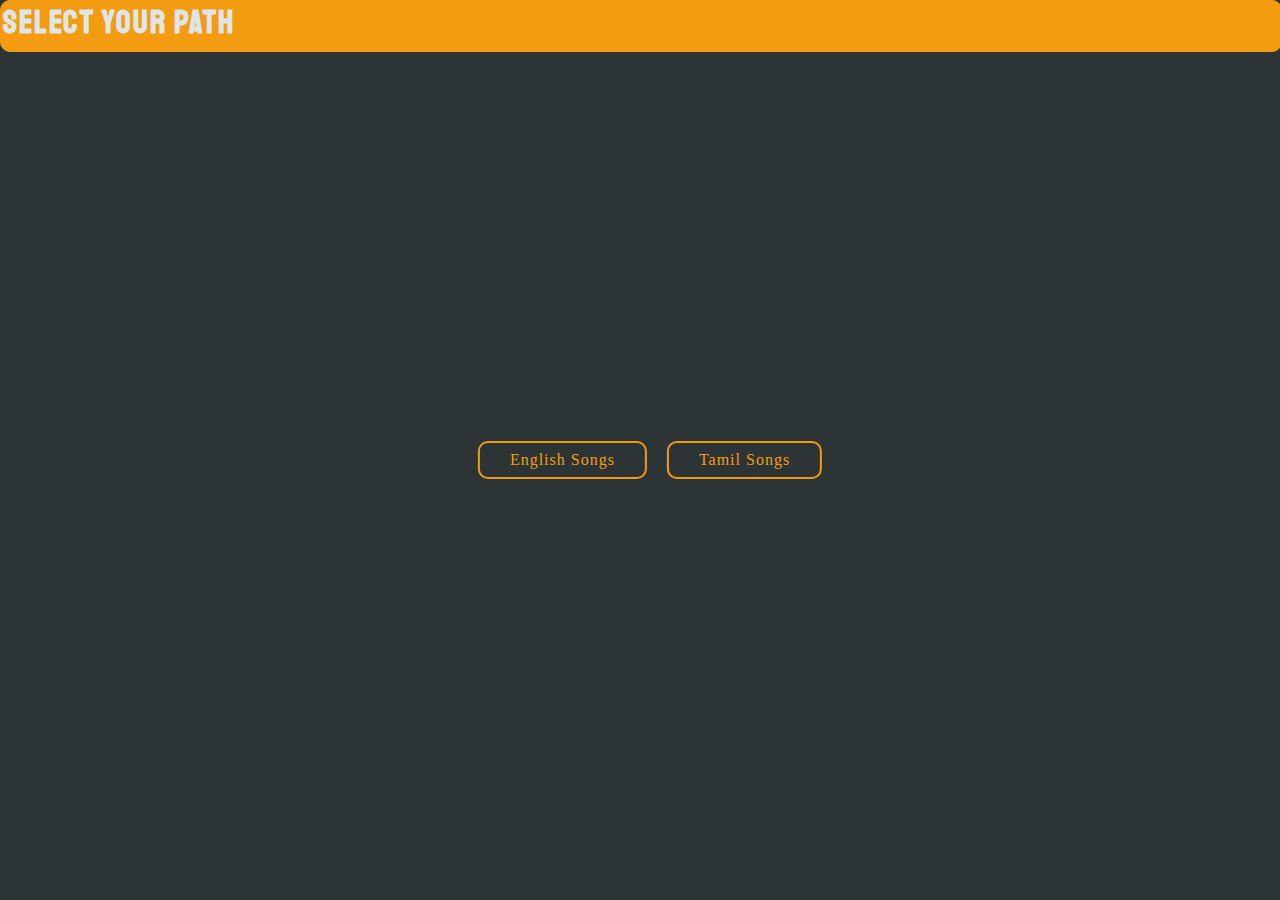
<file: index.html>
<!DOCTYPE html>
<html>
<head>
	<title>Select...</title>
	<meta charset="utf-8">
	<meta name="viewport" content="width=device-width, initial-scale=1.0">
	<link rel="stylesheet" type="text/css" href="34.css" />
	<link href="https://fonts.googleapis.com/css?family=Staatliches" rel="stylesheet">
	<link href="https://fonts.googleapis.com/css?family=Hanalei+Fill" rel="stylesheet">
</head>
<body>

    <div class="head">
    	<h1>Select Your Path</h1>
    </div>

	<div class="select">
		<a href="english.html">English Songs</a>
		<a href="tamil.html">Tamil Songs</a>
		
	</div>

</body>
</html>
</file>
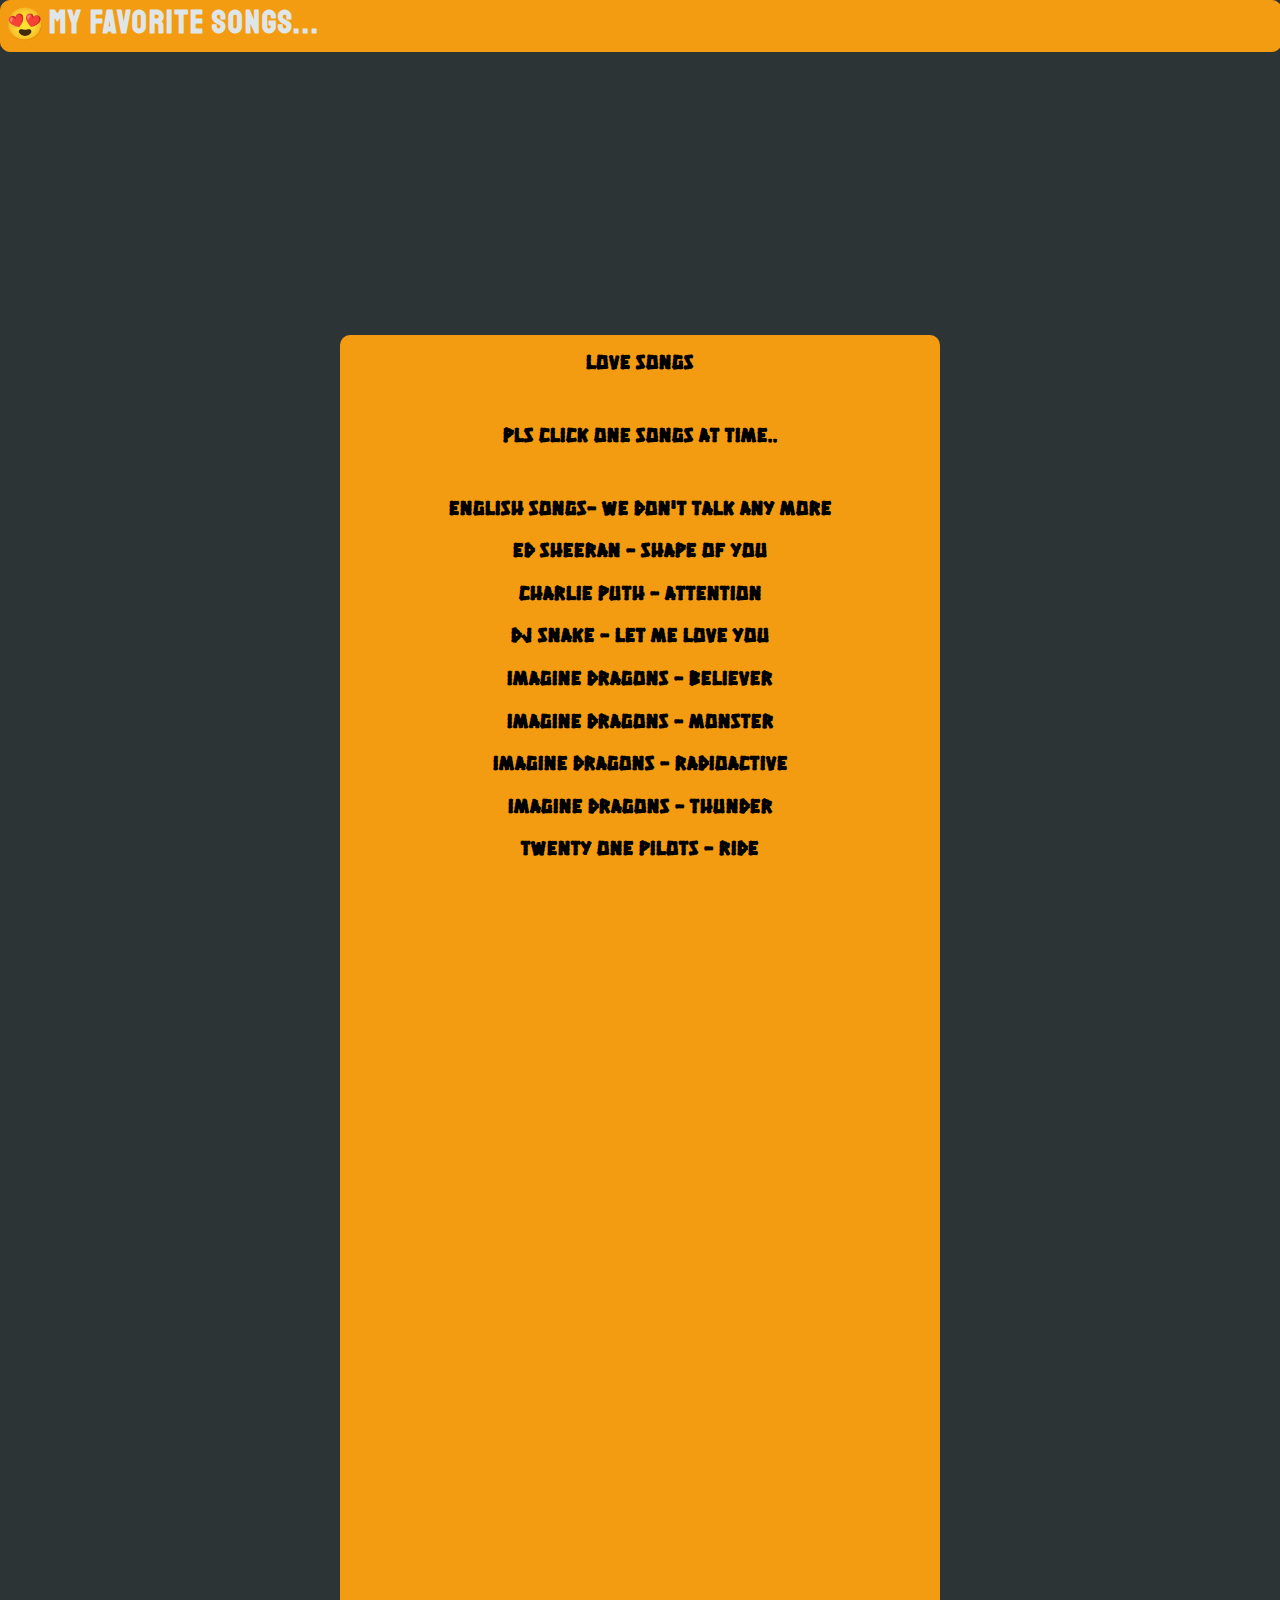
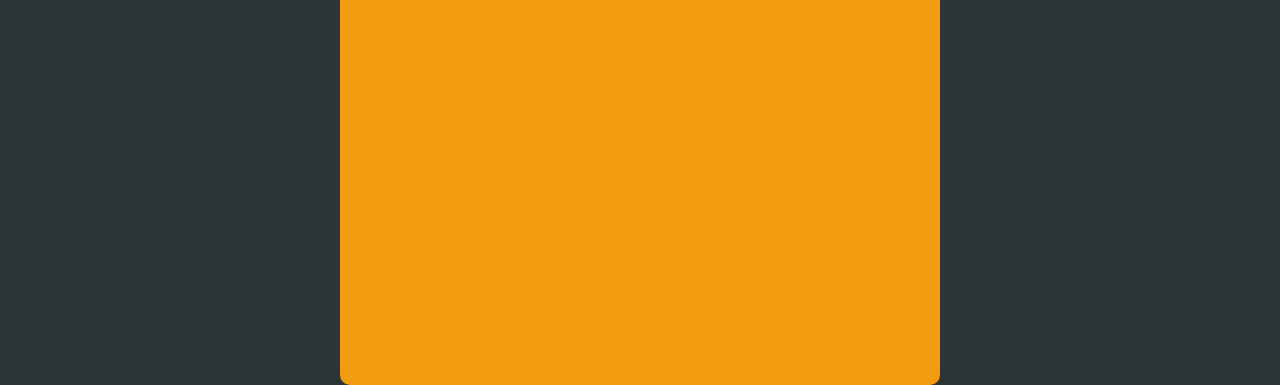
<file: english.html>
<!DOCTYPE html>
<html>
<head>
	<title>Songs Site..</title>
	<meta charset="utf-8">
	<meta name="viewport" content="width=device-width, initial-scale=1.0">
	<link rel="stylesheet" type="text/css" href="33.css" />
	<link href="https://fonts.googleapis.com/css?family=Staatliches" rel="stylesheet">
	<link href="https://fonts.googleapis.com/css?family=Hanalei+Fill" rel="stylesheet">
</head>
<body>

    <div class="head">
    	<h1>My   Favorite   Songs...<P>&#x1F60D;</P></h1>
    </div>
	<div class="songs" id="songs">
  
  	<div class="list" >
  	<h1>Love Songs</h1>
  	<h6>Pls Click One Songs At Time..</h6>
  	
  		<h2 onclick="first()" id="change"> English Songs- We Don't talk Any more</h2>
  		<audio controls  id="audio" class="audio" style="display: none;">
 	<source src="/song/a.mp3" type="audio/mp3">
 </audio> 

   	  		<h2 onclick="ten()" id="change9">Ed Sheeran - Shape of You </h2>
  		<audio controls  id="audio9" class="audio9" style="display: none;">
 	<source src="/song/shape.mp3" type="audio/mp3">
 </audio> 

   	  		<h2 onclick="att()" id="change12">Charlie Puth - Attention</h2>
  		<audio controls  id="audio12" class="audio12" style="display: none;">
 	<source src="/song/att.mp3" type="audio/mp3">
 </audio> 

  	  		<h2 onclick="djs()" id="change13">DJ Snake - Let Me Love You</h2>
  		<audio controls  id="audio13" class="audio13" style="display: none;">
 	<source src="/song/djs.mp3" type="audio/mp3">
 </audio> 

          <h2 onclick="ibl()" id="change15">Imagine Dragons - Believer</h2>
      <audio controls  id="audio15" class="audio15" style="display: none;">
  <source src="/song/ibl.mp3" type="audio/mp3">
 </audio> 

         <h2 onclick="imo()" id="change16">Imagine Dragons - Monster</h2>
      <audio controls  id="audio16" class="audio16" style="display: none;">
  <source src="/song/imo.mp3" type="audio/mp3">
 </audio> 

          <h2 onclick="ira()" id="change17">Imagine Dragons - Radioactive</h2>
      <audio controls  id="audio17" class="audio17" style="display: none;">
  <source src="/song/ira.mp3" type="audio/mp3">
 </audio> 

         <h2 onclick="ith()" id="change18">Imagine Dragons - Thunder</h2>
      <audio controls  id="audio18" class="audio18" style="display: none;">
  <source src="/song/ith.mp3" type="audio/mp3">
 </audio> 


    <h2 onclick="tenw()" id="change34">twenty one pilots - Ride</h2>
      <audio controls  id="audio34" class="audio34" style="display: none;">
  <source src="/song/tenw.mp3" type="audio/mp3">
  </audio>


<div class="boxes"></div>

  <script src="https://code.jquery.com/jquery-3.3.1.js"></script>
  <script type="text/javascript" src="more.js"></script>

  </div>
  </div> 

   <div class="load" style="display: none;">
      <div class="bar bar1"></div>
      <div class="bar bar2"></div>
      <div class="bar bar3"></div>
      <div class="bar bar4"></div>
      <div class="bar bar5"></div>
      <div class="bar bar6"></div>
      <div class="bar bar7"></div>
      <div class="bar bar8"></div>
    </div>
  
</body>
</html>
</file>
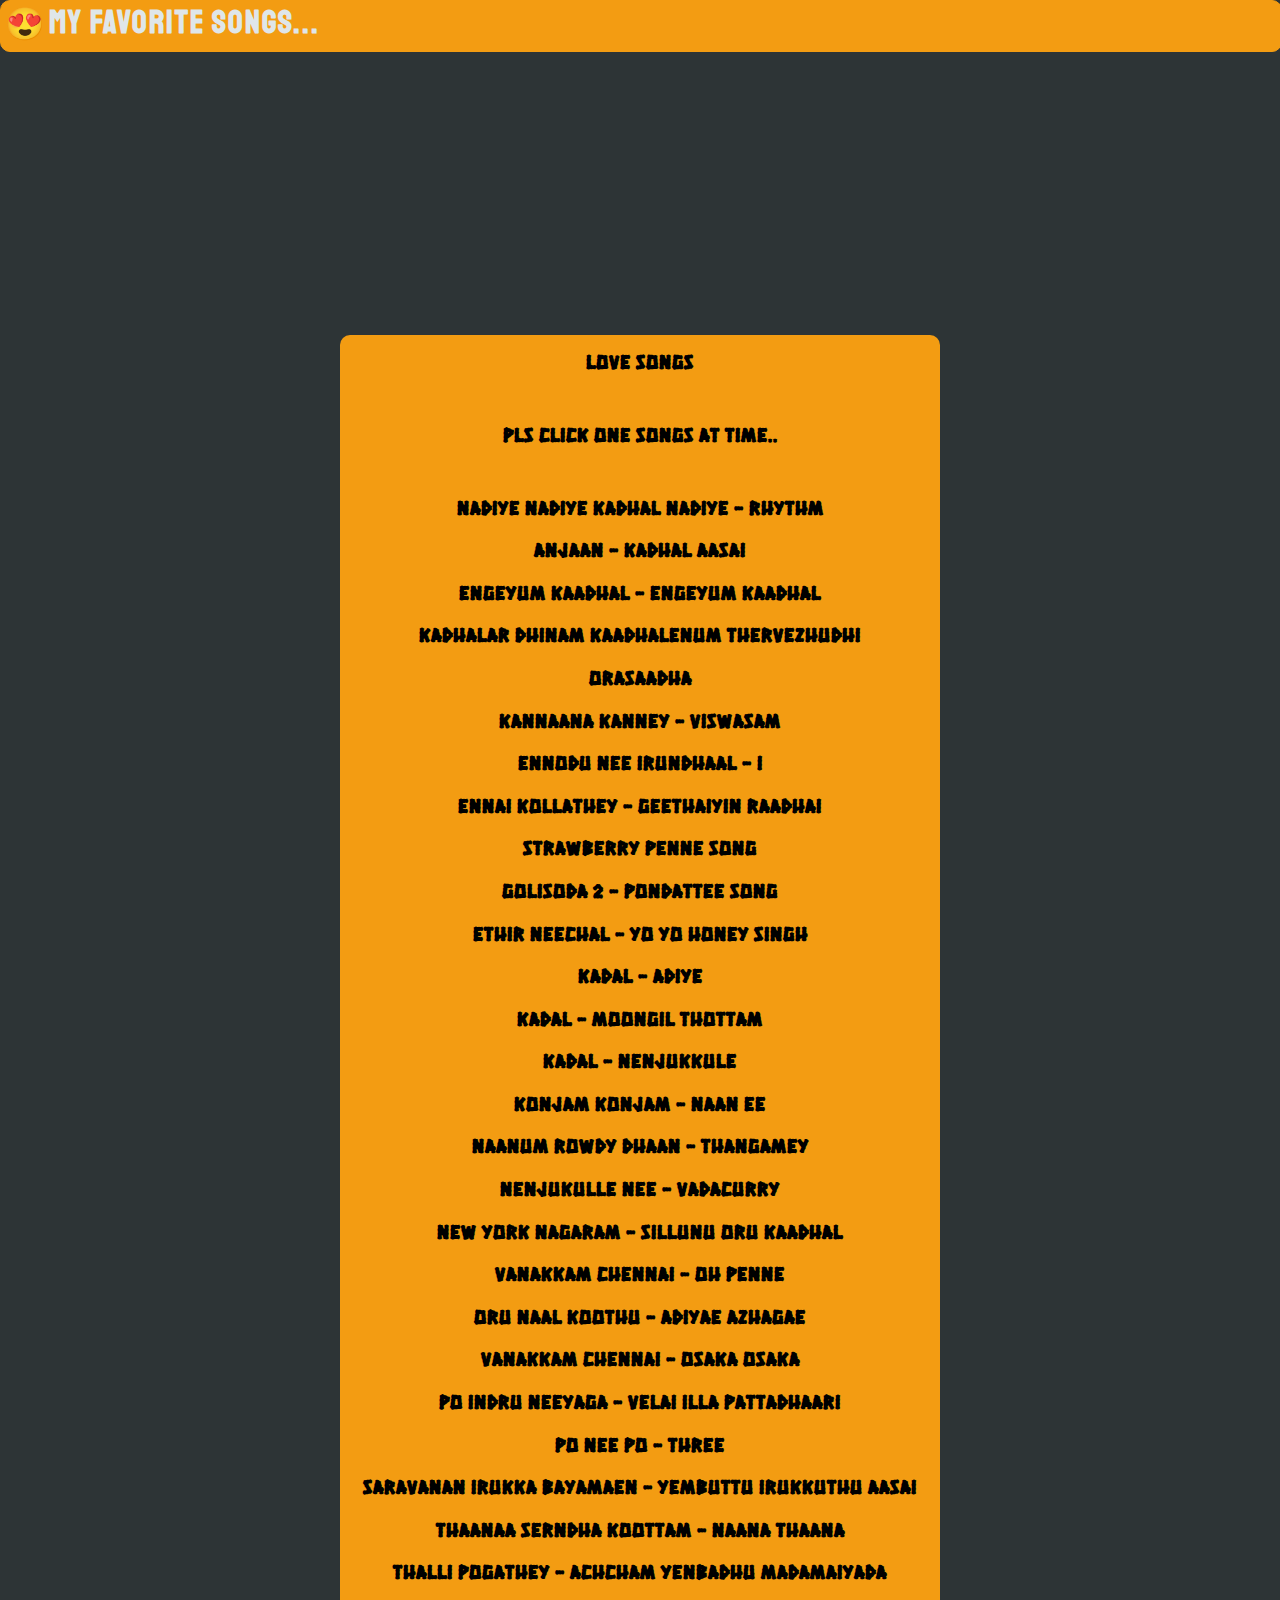
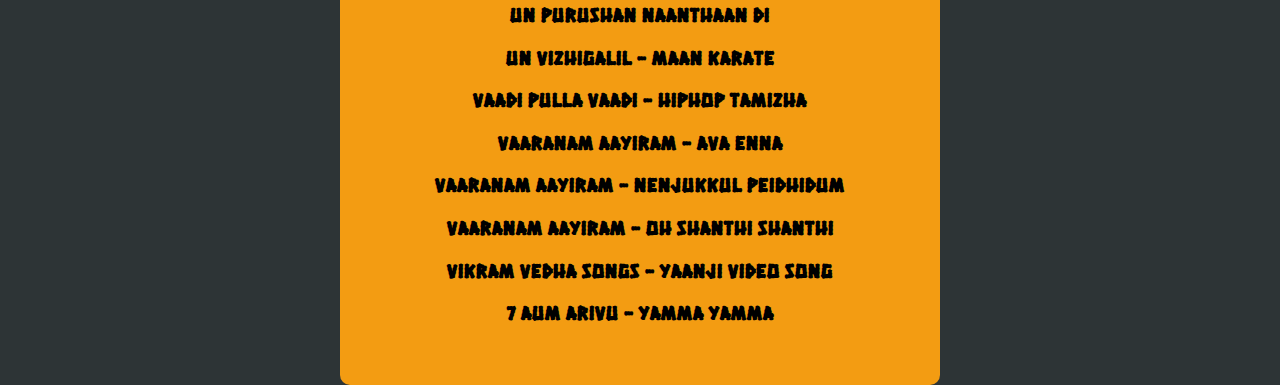
<file: tamil.html>
<!DOCTYPE html>
<html>
<head>
	<title>Songs Site..</title>
	<meta charset="utf-8">
	<meta name="viewport" content="width=device-width, initial-scale=1.0">
	<link rel="stylesheet" type="text/css" href="33.css" />
	<link href="https://fonts.googleapis.com/css?family=Staatliches" rel="stylesheet">
	<link href="https://fonts.googleapis.com/css?family=Hanalei+Fill" rel="stylesheet">
</head>
<body>

    <div class="head">
    	<h1>My   Favorite   Songs...<P>&#x1F60D;</P></h1>
    </div>
	<div class="songs" id="songs">
  
  	<div class="list" >
  	<h1>Love Songs</h1>
  	<h6>Pls Click One Songs At Time..</h6>


  		<h2 onclick="second()" id="change1"> Nadiye Nadiye Kadhal Nadiye - Rhythm</h2>
  		<audio controls  id="audio1" class="audio1"  style="display: none;">
 	<source src="/song/e.mp3" type="audio/mp3">
 </audio> 
  	

  	  		<h2 onclick="thrid()" id="change2"> Anjaan - Kadhal Aasai </h2>
  		<audio controls  id="audio2" class="audio2"  style="display: none;">
 	<source src="/song/c.mp3" type="audio/mp3">
 </audio> 

   	  		<h2 onclick="four()" id="change3">Engeyum Kaadhal - Engeyum Kaadhal </h2>
  		<audio controls  id="audio3" class="audio3" style="display: none;" >
 	<source src="/song/f.mp3" type="audio/mp3">
 </audio> 
  	
  	  	  		<h2 onclick="five()" id="change4">Kadhalar Dhinam Kaadhalenum Thervezhudhi </h2>
  		<audio controls  id="audio4" class="audio4" style="display: none;">
 	<source src="/song/d.mp3" type="audio/mp3">
 </audio> 

 	  	  		<h2 onclick="six()" id="change5">Orasaadha  </h2>
  		<audio controls  id="audio5" class="audio5" style="display: none;">
 	<source src="/song/ok.mp3" type="audio/mp3">
 </audio> 

 	  	  		<h2 onclick="seven()" id="change6">Kannaana Kanney - Viswasam </h2>
  		<audio controls  id="audio6" class="audio6" style="display: none;">
 	<source src="/song/g.mp3" type="audio/mp3">
 </audio> 

   	  		<h2 onclick="hello()" id="change7 ">Ennodu Nee Irundhaal - I</h2>
  		<audio controls  id="audio7" class="audio7" style="display: none;">
 	<source src="/song/i.mp3" type="audio/mp3">
 </audio> 

    	  		<h2 onclick="nine()" id="change8">Ennai Kollathey - Geethaiyin Raadhai </h2>
  		<audio controls  id="audio8" class="audio8" style="display: none;">
 	<source src="/song/h.mp3" type="audio/mp3">
 </audio> 

    	  		<h2 onclick="starw()" id="change10">Strawberry Penne Song </h2>
  		<audio controls  id="audio10" class="audio10" style="display: none;">
 	<source src="/song/starw.mp3" type="audio/mp3">
 </audio> 

   	  		<h2 onclick="pon()" id="change11">Golisoda 2 - Pondattee Song </h2>
  		<audio controls  id="audio11" class="audio11" style="display: none;">
 	<source src="/song/pon.mp3" type="audio/mp3">
 </audio> 

 	  		<h2 onclick="eth()" id="change14">Ethir Neechal - Yo Yo Honey Singh</h2>
  		<audio controls  id="audio14" class="audio14" style="display: none;">
 	<source src="/song/eth.mp3" type="audio/mp3">
 </audio> 

         <h2 onclick="kad()" id="change19">Kadal - Adiye</h2>
      <audio controls  id="audio19" class="audio19" style="display: none;">
  <source src="/song/kad.mp3" type="audio/mp3">
 </audio> 

         <h2 onclick="kmo()" id="change20">Kadal - Moongil Thottam</h2>
      <audio controls  id="audio20" class="audio20" style="display: none;">
  <source src="/song/kmo.mp3" type="audio/mp3">
 </audio> 
 
   <h2 onclick="kne()" id="change21">Kadal - Nenjukkule</h2>
      <audio controls  id="audio21" class="audio21" style="display: none;">
  <source src="/song/kne.mp3" type="audio/mp3">
 </audio> 

    <h2 onclick="kon()" id="change22">Konjam Konjam - Naan EE </h2>
      <audio controls  id="audio22" class="audio22" style="display: none;">
  <source src="/song/kon.mp3" type="audio/mp3">
 </audio> 
 
    <h2 onclick="naa()" id="change23">Naanum Rowdy Dhaan - Thangamey</h2>
      <audio controls  id="audio23" class="audio23" style="display: none;">
  <source src="/song/naa.mp3" type="audio/mp3">
 </audio> 

 <h2 onclick="nev()" id="change24"> Nenjukulle Nee - Vadacurry</h2>
      <audio controls  id="audio24" class="audio24" style="display: none;">
  <source src="/song/nev.mp3" type="audio/mp3">
 </audio> 
 
 <h2 onclick="news()" id="change25">New York Nagaram - Sillunu Oru Kaadhal</h2>
      <audio controls  id="audio25" class="audio25" style="display: none;">
  <source src="/song/news.mp3" type="audio/mp3">
 </audio> 

 
 <h2 onclick="ohp()" id="change26">Vanakkam Chennai - Oh Penne</h2>
      <audio controls  id="audio26" class="audio26" style="display: none;">
  <source src="/song/ohp.mp3" type="audio/mp3">
 </audio> 
 
<h2 onclick="oru()" id="change27">Oru Naal Koothu - Adiyae Azhagae</h2>
      <audio controls  id="audio27" class="audio27" style="display: none;">
  <source src="/song/oru.mp3" type="audio/mp3">
 </audio> 

<h2 onclick="osa()" id="change28">Vanakkam Chennai - Osaka Osaka</h2>
      <audio controls  id="audio28" class="audio28" style="display: none;">
  <source src="/song/osa.mp3" type="audio/mp3">
 </audio> 

 <h2 onclick="poi()" id="change29">Po Indru Neeyaga - Velai Illa Pattadhaari</h2>
      <audio controls  id="audio29" class="audio29" style="display: none;">
  <source src="/song/poi.mp3" type="audio/mp3">
 </audio> 

  <h2 onclick="poe()" id="change30">Po Nee Po - Three</h2>
      <audio controls  id="audio30" class="audio30" style="display: none;">
  <source src="/song/poe.mp3" type="audio/mp3">
  </audio>

  
  <h2 onclick="sib()" id="change31">Saravanan Irukka Bayamaen - Yembuttu Irukkuthu Aasai</h2>
      <audio controls  id="audio31" class="audio31" style="display: none;">
  <source src="/song/sib.mp3" type="audio/mp3">
  </audio>

  <h2 onclick="tsk()" id="change32">Thaanaa Serndha Koottam - Naana Thaana </h2>
      <audio controls  id="audio32" class="audio32" style="display: none;">
  <source src="/song/tsk.mp3" type="audio/mp3">
  </audio>

   <h2 onclick="tha()" id="change33">Thalli Pogathey - Achcham Yenbadhu Madamaiyada</h2>
      <audio controls  id="audio33" class="audio33" style="display: none;">
  <source src="/song/tha.mp3" type="audio/mp3">
  </audio>
  
  <h2 onclick="upn()" id="change35">UN PURUSHAN NAANTHAAN DI</h2>
      <audio controls  id="audio35" class="audio35" style="display: none;">
  <source src="/song/upn.mp3" type="audio/mp3">
  </audio>


    <h2 onclick="unv()" id="change36">Un Vizhigalil - Maan Karate</h2>
      <audio controls  id="audio36" class="audio36" style="display: none;">
  <source src="/song/unv.mp3" type="audio/mp3">
  </audio>

     <h2 onclick="vpv()" id="change37">Vaadi Pulla Vaadi - HipHop Tamizha</h2>
      <audio controls  id="audio37" class="audio37" style="display: none;">
  <source src="/song/vpv.mp3" type="audio/mp3">
  </audio>

       <h2 onclick="vae()" id="change38">Vaaranam Aayiram - Ava Enna</h2>
      <audio controls  id="audio38" class="audio38" style="display: none;">
  <source src="/song/vae.mp3" type="audio/mp3">
  </audio>

   <h2 onclick="vnp()" id="change39">Vaaranam Aayiram - Nenjukkul Peidhidum</h2>
      <audio controls  id="audio39" class="audio39" style="display: none;">
  <source src="/song/vnp.mp3" type="audio/mp3">
  </audio>

   <h2 onclick="vos()" id="change40">Vaaranam Aayiram - Oh Shanthi Shanthi</h2>
      <audio controls  id="audio40" class="audio40" style="display: none;">
  <source src="/song/vos.mp3" type="audio/mp3">
  </audio>

     <h2 onclick="vvy()" id="change41">Vikram Vedha Songs - Yaanji Video Song</h2>
      <audio controls  id="audio41" class="audio41" style="display: none;">
  <source src="/song/vvy.mp3" type="audio/mp3">
  </audio>

   <h2 onclick="yay()" id="change42">7 Aum Arivu - Yamma Yamma </h2>
      <audio controls  id="audio42" class="audio42" style="display: none;">
  <source src="/song/yay.mp3" type="audio/mp3">
  </audio>

<div class="boxes"></div>

  <script src="https://code.jquery.com/jquery-3.3.1.js"></script>
  <script type="text/javascript" src="more.js"></script>

  </div>
  </div> 

   <div class="load" style="display: none;">
      <div class="bar bar1"></div>
      <div class="bar bar2"></div>
      <div class="bar bar3"></div>
      <div class="bar bar4"></div>
      <div class="bar bar5"></div>
      <div class="bar bar6"></div>
      <div class="bar bar7"></div>
      <div class="bar bar8"></div>
    </div>
  
</body>
</html>
</file>
<file: 34.css>
body
{
	margin: 0;
	padding: 0;
	background: #2d3436;
   overflow-x: hidden;
}


.head
{
	position: absolute;
	top:0;
	background: #f39c12;
	width: 100%;
	height: 50px;
    border: 1px solid #f39c12;
    margin: 0px auto;
    border-radius: 10px;
    margin-bottom: 10px;
}

.head h1
{
	float: left;
	padding: 1px;
	margin: 1px;
	font-family: 'Staatliches', cursive;
	color: #dfe6e9;
	letter-spacing: 2px;
	font-size: -20px;
}

.select
{
	position: absolute;
	top: 50%;
	left: 50%;
	transform: translate(-50%,-50%);
	display: flex;
	margin: 10px;
	padding: 10px;
}

a
{
	margin: 10px;
	padding: 8px 30px;
	border: 2px solid #f39c12;
	box-sizing: border-box;
	text-decoration: none;
	letter-spacing: 1px;
	border-radius: 10px;
	color: #f39c12;
	transition: .5s;
}

a:hover
{
	transform: scale(1);
	 z-index: 1;
	 text-transform: uppercase;
	background: #f39c12;
	color: #fff;
	border: 2px solid #fff;
	font-size: 20px;
}
</file>
<file: 33.css>
body{
	margin: 0;
	padding: 0;
	background: #2d3436;
   overflow-x: hidden;
}

.boxes
{
  position: relative;
  bottom: 10%;
  left: 80%;
  width: 35px;
  height: 35px;
  background: #12CBC4;
  z-index: 1;
  display: none;
  border-radius: 5px;
}

audio
{
  position: relative;
  bottom: 0.5%;
  left: 5%;
}

.head
{
	position: absolute;
	top:0;
	background: #f39c12;
	width: 100%;
	height: 50px;
    border: 1px solid #f39c12;
    margin: 0px auto;
    border-radius: 10px;
    margin-bottom: 10px;
}

.head h1,p
{
	float: left;
	padding: 1px;
	margin: 1px;
	font-family: 'Staatliches', cursive;
	color: #dfe6e9;
	letter-spacing: 2px;
	font-size: -20px;
}

.songs
{
	position: absolute;
	margin-top: 350px;
  top: 90%;
  left: 50%;
  border-style: 5px solid #d63031;
  transform: translate(-50%,-50%);
  background: #f39c12;
  width: 600px;
  height: 1650px;
  transition: 1s;
  font-size: 8px;
  text-align: center;
  align-items: center;
  z-index: 1;
  border-radius: 10px;
}

.songs .list h1,h6,h2
{
   letter-spacing: 1px;
   font-size: 20px;
   font-family: 'Hanalei Fill', cursive;
   border-radius: 20px;

}

.songs .list h2:hover
{
	background: #fff;
	color: #f39c12;
}

.load{
  position: fixed;
  top: 15%;
  left: 10%;
  transform: translate(-50%,-50%);
  z-index: 1;
}
.bar{
  width: 6px;
  height: 60px;
  background: white;
  display: inline-block;
  transform-origin: bottom center;
  animation: loading 1.5s ease-in-out infinite;
}
.bar1{
  animation-delay: 0.1s;
}
.bar2{
  animation-delay: 0.2s;
}
.bar3{
  animation-delay: 0.3s;
}
.bar4{
  animation-delay: 0.4s;
}
.bar5{
  animation-delay: 0.5s;
}
.bar6{
  animation-delay: 0.6s;
}
.bar7{
  animation-delay: 0.7s;
}
.bar8{
  animation-delay: 0.8s;
}
@keyframes loading {
  0%{
    transform: scaleY(0.1);
    background: #fff;
  }
  50%{
    transform: scaleY(1);
    background: #2ecc71;
  }
  100%{
    transform: scaleY(0.1);
    background: transparent;
  }
}

@media (max-width: 1200px)
{
    .songs
{
  position: absolute;
  top: 170%;
  left: 50%;
  border-style: 5px solid #d63031;
  transform: translate(-50%,-50%);
  background: #f39c12;
  width: 500px;
  height: 2050px;
  transition: 1s;
  font-size: 8px;
  text-align: center;
  align-items: center;
  z-index: 1;
  border-radius: 10px;
}


.songs .list h1,h6,h2
{
   letter-spacing: 1px;
   font-size: 20px;
   font-family: 'Hanalei Fill', cursive;
   border-radius: 20px;

}

.songs .list h2:hover
{
  background: #fff;
  color: #f39c12;
}




.load{
  position: fixed;
  top: 15%;
  left: 10%;
  transform: translate(-50%,-50%);
  z-index: 1;
}
.bar{
  width: 6px;
  height: 60px;
  background: white;
  display: inline-block;
  transform-origin: bottom center;
  animation: loading 1.5s ease-in-out infinite;
}
.bar1{
  animation-delay: 0.1s;
}
.bar2{
  animation-delay: 0.2s;
}
.bar3{
  animation-delay: 0.3s;
}
.bar4{
  animation-delay: 0.4s;
}
.bar5{
  animation-delay: 0.5s;
}
.bar6{
  animation-delay: 0.6s;
}
.bar7{
  animation-delay: 0.7s;
}
.bar8{
  animation-delay: 0.8s;
}
@keyframes loading {
  0%{
    transform: scaleY(0.1);
    background: #fff;
  }
  50%{
    transform: scaleY(1);
    background: #2ecc71;
  }
  100%{
    transform: scaleY(0.1);
    background: transparent;
  }
}


}

@media (max-width: 1000px)
{
    .songs
{
  position: absolute;
  top: 170%;
  left: 50%;
  border-style: 5px solid #d63031;
  transform: translate(-50%,-50%);
  background: #f39c12;
  width: 500px;
  height: 2050px;
  transition: 1s;
  font-size: 8px;
  text-align: center;
  align-items: center;
  z-index: 1;
  border-radius: 10px;
}


.songs .list h1,h6,h2
{
   letter-spacing: 1px;
   font-size: 20px;
   font-family: 'Hanalei Fill', cursive;
   border-radius: 20px;

}

.songs .list h2:hover
{
  background: #fff;
  color: #f39c12;
}




.load{
  position: fixed;
  top: 15%;
  left: 10%;
  transform: translate(-50%,-50%);
  z-index: 1;
}
.bar{
  width: 6px;
  height: 60px;
  background: white;
  display: inline-block;
  transform-origin: bottom center;
  animation: loading 1.5s ease-in-out infinite;
}
.bar1{
  animation-delay: 0.1s;
}
.bar2{
  animation-delay: 0.2s;
}
.bar3{
  animation-delay: 0.3s;
}
.bar4{
  animation-delay: 0.4s;
}
.bar5{
  animation-delay: 0.5s;
}
.bar6{
  animation-delay: 0.6s;
}
.bar7{
  animation-delay: 0.7s;
}
.bar8{
  animation-delay: 0.8s;
}
@keyframes loading {
  0%{
    transform: scaleY(0.1);
    background: #fff;
  }
  50%{
    transform: scaleY(1);
    background: #2ecc71;
  }
  100%{
    transform: scaleY(0.1);
    background: transparent;
  }
}


}

@media (max-width: 768px)
{
    .songs
{
  position: absolute;
  top: 170%;
  left: 50%;
  border-style: 5px solid #d63031;
  transform: translate(-50%,-50%);
  background: #f39c12;
  width: 450px;
  height: 2050px;
  transition: 1s;
  font-size: 8px;
  text-align: center;
  align-items: center;
  z-index: 1;
  border-radius: 10px;
}


.songs .list h1,h6,h2
{
   letter-spacing: 1px;
   font-size: 20px;
   font-family: 'Hanalei Fill', cursive;
   border-radius: 20px;

}

.songs .list h2:hover
{
  background: #fff;
  color: #f39c12;
}




.load{
  position: fixed;
  top: 15%;
  left: 10%;
  transform: translate(-50%,-50%);
  z-index: 1;
}
.bar{
  width: 6px;
  height: 60px;
  background: white;
  display: inline-block;
  transform-origin: bottom center;
  animation: loading 1.5s ease-in-out infinite;
}
.bar1{
  animation-delay: 0.1s;
}
.bar2{
  animation-delay: 0.2s;
}
.bar3{
  animation-delay: 0.3s;
}
.bar4{
  animation-delay: 0.4s;
}
.bar5{
  animation-delay: 0.5s;
}
.bar6{
  animation-delay: 0.6s;
}
.bar7{
  animation-delay: 0.7s;
}
.bar8{
  animation-delay: 0.8s;
}
@keyframes loading {
  0%{
    transform: scaleY(0.1);
    background: #fff;
  }
  50%{
    transform: scaleY(1);
    background: #2ecc71;
  }
  100%{
    transform: scaleY(0.1);
    background: transparent;
  }
}


}

/*end for Desktop*/
/*iphone 5/se*/
@media (max-width: 320px)
{
	.songs
{
	position: absolute;
  margin-top: 60px;
  top: 60%;
  left: 50%;
  border-style: 5px solid #d63031;
  transform: translate(-50%,-50%);
  background: #f39c12;
  width: 350px;
  height: 850px;
  transition: 1s;
  font-size: 10px;
  text-align: center;
  align-items: center;
  z-index: 1;
  border-radius: 10px;
}


.songs .list h1,h6,h2
{
   letter-spacing: 1px;
   font-size: 20px;
   font-family: 'Hanalei Fill', cursive;
   border-radius: 20px;

}

.songs .list h2:hover
{
	background: #fff;
	color: #f39c12;
}




.load{
  position: fixed;
  top: 15%;
  left: 15%;
  transform: translate(-50%,-50%);
  z-index: 1;
}
.bar{
  width: 6px;
  height: 60px;
  background: white;
  display: inline-block;
  transform-origin: bottom center;
  animation: loading 1.5s ease-in-out infinite;
}
.bar1{
  animation-delay: 0.1s;
}
.bar2{
  animation-delay: 0.2s;
}
.bar3{
  animation-delay: 0.3s;
}
.bar4{
  animation-delay: 0.4s;
}
.bar5{
  animation-delay: 0.5s;
}
.bar6{
  animation-delay: 0.6s;
}
.bar7{
  animation-delay: 0.7s;
}
.bar8{
  animation-delay: 0.8s;
}
@keyframes loading {
  0%{
    transform: scaleY(0.1);
    background: #fff;
  }
  50%{
    transform: scaleY(1);
    background: #2ecc71;
  }
  100%{
    transform: scaleY(0.1);
    background: transparent;
  }
}

audio
{
  position: fixed;  
  bottom: -10%;
  left: 5%;
}

.boxes
{
  position: absolute;
  bottom: -8%;
  left: 97%;
  width: 25px;
  height: 25px;
  background: #12CBC4;
  z-index: 1;
  display: none;
  border-radius: 10px;
}


}

/*end for iphone 5/e*/
/*samsung s5*/
@media (max-width: 360px)
{
	.songs
{
	position: absolute;
  margin-top: 60px;
  top: 60%;
  left: 50%;
  border-style: 5px solid #d63031;
  transform: translate(-50%,-50%);
  background: #f39c12;
  width: 375px;
  height: 850px;
  transition: 1s;
  font-size: 8px;
  text-align: center;
  align-items: center;
  z-index: 1;
  border-radius: 10px;
}


.songs .list h1,h6,h2
{
   letter-spacing: 1px;
   font-size: 15px;
   font-family: 'Hanalei Fill', cursive;
   border-radius: 20px;

}

.songs .list h2:hover
{
	background: #fff;
	color: #f39c12;
}




.load{
  position: fixed;
  top: 15%;
  left: 15%;
  transform: translate(-50%,-50%);
  z-index: 1;
}
.bar{
  width: 6px;
  height: 60px;
  background: white;
  display: inline-block;
  transform-origin: bottom center;
  animation: loading 1.5s ease-in-out infinite;
}
.bar1{
  animation-delay: 0.1s;
}
.bar2{
  animation-delay: 0.2s;
}
.bar3{
  animation-delay: 0.3s;
}
.bar4{
  animation-delay: 0.4s;
}
.bar5{
  animation-delay: 0.5s;
}
.bar6{
  animation-delay: 0.6s;
}
.bar7{
  animation-delay: 0.7s;
}
.bar8{
  animation-delay: 0.8s;
}
@keyframes loading {
  0%{
    transform: scaleY(0.1);
    background: #fff;
  }
  50%{
    transform: scaleY(1);
    background: #2ecc71;
  }
  100%{
    transform: scaleY(0.1);
    background: transparent;
  }
}

audio
{
  position: fixed;
  bottom: -10%;
  left: 5%;
}

.boxes
{
  position: absolute;
  bottom: -8%;
  left: 97%;
  width: 25px;
  height: 25px;
  background: #12CBC4;
  z-index: 1;
  display: none;
  border-radius: 10px;
}


}
/*end for samsung 5*/

/*iphone x*/

@media (max-width: 375px)
{
  .songs
{
  position: absolute;
  margin-top: 60px;
  top: 50%;
  left: 50%;
  border-style: 5px solid #d63031;
  transform: translate(-50%,-50%);
  background: #f39c12;
  width: 345px;
  height: 850px;
  transition: 1s;
  font-size: 6px;
  text-align: center;
  align-items: center;
  z-index: 1;
  border-radius: 10px;
}


.songs .list h1,h6,h2
{
   letter-spacing: 1px;
   font-size: 10px;
   font-family: 'Hanalei Fill', cursive;
   border-radius: 20px;

}

.songs .list h2:hover
{
  background: #fff;
  color: #f39c12;
}




.load{
  position: fixed;
  top: 15%;
  left: 15%;
  transform: translate(-50%,-50%);
  z-index: 1;
}
.bar{
  width: 6px;
  height: 60px;
  background: white;
  display: inline-block;
  transform-origin: bottom center;
  animation: loading 1.5s ease-in-out infinite;
}
.bar1{
  animation-delay: 0.1s;
}
.bar2{
  animation-delay: 0.2s;
}
.bar3{
  animation-delay: 0.3s;
}
.bar4{
  animation-delay: 0.4s;
}
.bar5{
  animation-delay: 0.5s;
}
.bar6{
  animation-delay: 0.6s;
}
.bar7{
  animation-delay: 0.7s;
}
.bar8{
  animation-delay: 0.8s;
}
@keyframes loading {
  0%{
    transform: scaleY(0.1);
    background: #fff;
  }
  50%{
    transform: scaleY(1);
    background: #2ecc71;
  }
  100%{
    transform: scaleY(0.1);
    background: transparent;
  }
}

audio
{
  position: fixed;
  bottom: -10%;
  left: 5%;
}

.boxes
{
  position: absolute;
  bottom: -8%;
  left: 97%;
  width: 25px;
  height: 25px;
  background: #12CBC4;
  z-index: 1;
  display: none;
  border-radius: 10px;
}



}

/*end for iphone x*/
/*iphone 6/7/8 plus*/

@media (max-width: 414px)
{
  .songs
{
  position: absolute;
  margin-top: 60px;
  top: 60%;
  left: 50%;
  border-style: 5px solid #d63031;
  transform: translate(-50%,-50%);
  background: #f39c12;
  width: 335px;
  height: 850px;
  transition: 1s;
  font-size: 5px;
  text-align: center;
  align-items: center;
  z-index: 1;
  border-radius: 10px;
}


.songs .list h1,h6,h2
{
   letter-spacing: 1px;
   font-size: 10px;
   font-family: 'Hanalei Fill', cursive;
   border-radius: 20px;

}

.songs .list h2:hover
{
  background: #fff;
  color: #f39c12;
}




.load{
  position: fixed;
  top: 15%;
  left: 15%;
  transform: translate(-50%,-50%);
  z-index: 1;
}
.bar{
  width: 6px;
  height: 60px;
  background: white;
  display: inline-block;
  transform-origin: bottom center;
  animation: loading 1.5s ease-in-out infinite;
}
.bar1{
  animation-delay: 0.1s;
}
.bar2{
  animation-delay: 0.2s;
}
.bar3{
  animation-delay: 0.3s;
}
.bar4{
  animation-delay: 0.4s;
}
.bar5{
  animation-delay: 0.5s;
}
.bar6{
  animation-delay: 0.6s;
}
.bar7{
  animation-delay: 0.7s;
}
.bar8{
  animation-delay: 0.8s;
}
@keyframes loading {
  0%{
    transform: scaleY(0.1);
    background: #fff;
  }
  50%{
    transform: scaleY(1);
    background: #2ecc71;
  }
  100%{
    transform: scaleY(0.1);
    background: transparent;
  }
}


audio
{
  position: fixed;
  bottom: -10%;
  left: 5%;
}

.boxes
{
  position: absolute;
  bottom: -8%;
  left: 97%;
  width: 25px;
  height: 25px;
  background: #12CBC4;
  z-index: 1;
  display: none;
  border-radius: 10px;
}


}
/*end for iphone 6/7/8 plus*/
</file>
